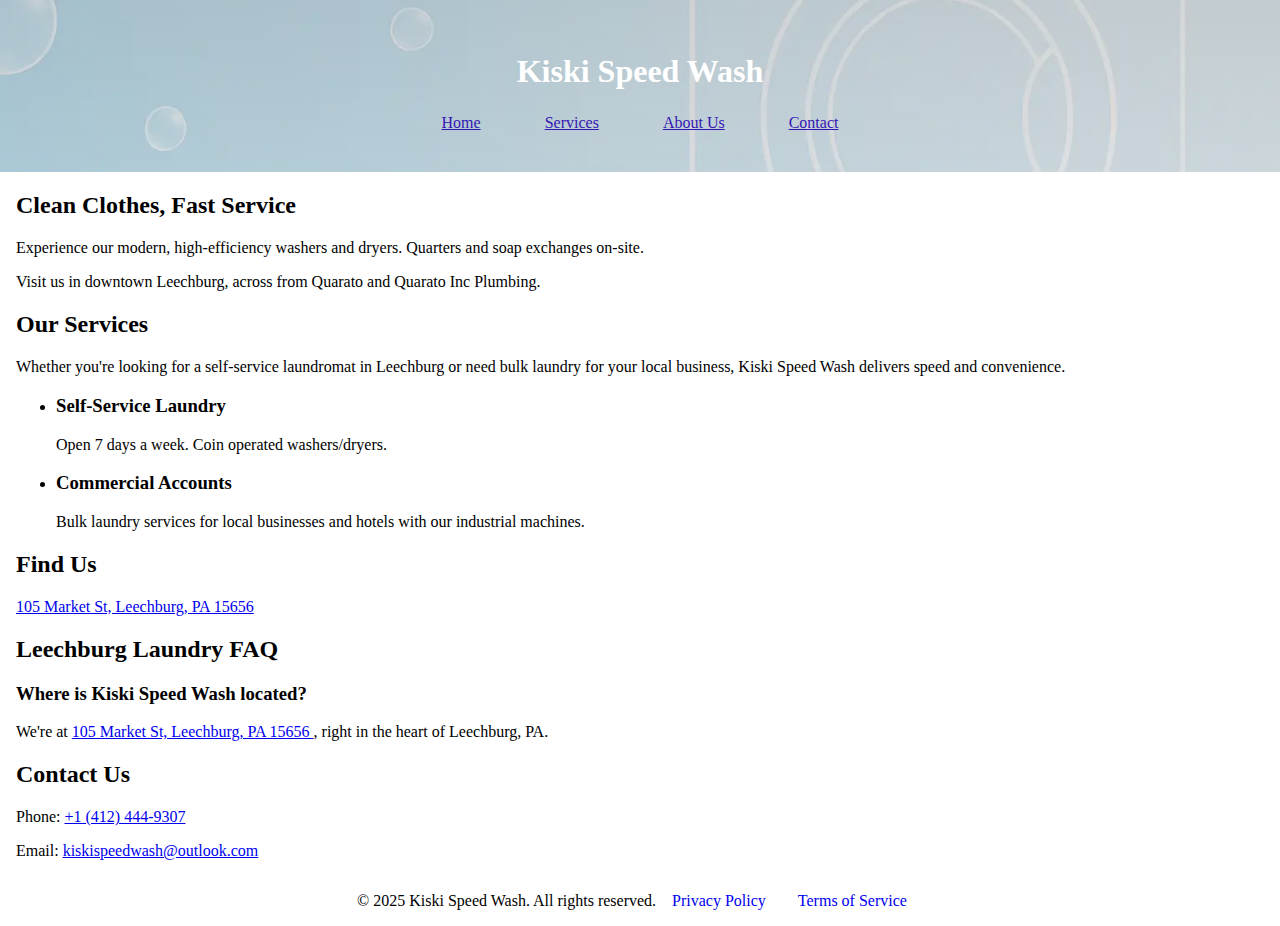
<file: index.html>
<!DOCTYPE html>
<html lang="en">
<head>
  <meta charset="UTF-8">
  <meta http-equiv="X-UA-Compatible" content="IE=edge">
  <meta name="viewport" content="width=device-width, initial-scale=1.0">
  <meta name="locality" content="Leechburg, PA">
  <meta name="theme-color" content="#0057b8">

  <!-- Primary Meta Tags -->
  <title>Kiski Speed Wash | Leechburg Laundromat</title>
  <meta name="description" content="Kiski Speed Wash is a top-rated Leechburg laundromat offering coin-op laundry services. Open daily on Market Street. Fast, clean, affordable.">
  <meta name="keywords" content="laundromat, laundry service, self-service laundry, drop-off laundry, eco-friendly washers">
  <link rel="canonical" href="https://www.kiskispeedwash.com/">
  <meta name="robots" content="index, follow">

  <!-- Open Graph / Facebook -->
  <meta property="og:type" content="website">
  <meta property="og:url" content="https://www.kiskispeedwash.com/">
  <meta property="og:title" content="Kiski Speed Wash | Leechburg Laundromat">
  <meta property="og:description" content="Industrial-sized machines, on-site soap and quarter machines. Comfortable seating area. Open daily.">
  <meta property="og:image" content=".../navbar_background.webp">

  <!-- Structured Data -->
  <script type="application/ld+json">
{
  "@context": "https://schema.org",
  "@graph": [
    {
      "@type": "LocalBusiness",
      "name": "Kiski Speed Wash",
      "image": "https://www.kiskispeedwash.com/images/relevant-business-photo.webp",
      "@id": "https://www.kiskispeedwash.com/",
      "url": "https://www.kiskispeedwash.com/",
      "telephone": "+1-412-444-9307",
      "address": {
        "@type": "PostalAddress",
        "streetAddress": "105 Market St",
        "addressLocality": "Leechburg",
        "addressRegion": "PA",
        "postalCode": "15656",
        "addressCountry": "US"
      },
      "openingHoursSpecification": [
        {
          "@type": "OpeningHoursSpecification",
          "dayOfWeek": ["Monday","Tuesday","Wednesday","Thursday","Friday","Saturday","Sunday"],
          "opens": "06:00",
          "closes": "21:00"
        }
      ],
      "priceRange": "$",
      "geo": {
        "@type": "GeoCoordinates",
        "latitude": 40.627242265884554,
        "longitude": -79.60737347604088
      }
    },
    {
      "@type": "FAQPage",
      "mainEntity": [
        {
          "@type": "Question",
          "name": "Where is Kiski Speed Wash located?",
          "acceptedAnswer": {
            "@type": "Answer",
            "text": "We're at 105 Market St in Leechburg, PA."
          }
        }
      ]
    }
  ]
}
</script>

  <!-- Stylesheet -->
  <link rel="stylesheet" href="styles.css">
</head>
<body>
  <header class="site-header">
    <h1>Kiski Speed Wash</h1>
    <nav>
      <ul class="nav-list">
        <li><a href="/">Home</a></li>
        <li><a href="/services.html">Services</a></li>
        <li><a href="/about.html">About Us</a></li>
        <li><a href="/contact.html">Contact</a></li>
      </ul>
    </nav>
  </header>

  <main style="margin-left: 1rem;">
    <section id="hero">
      <h2>Clean Clothes, Fast Service</h2>
      <p>Experience our modern, high-efficiency washers and dryers. Quarters and soap exchanges on-site.</p>
      <p>Visit us in downtown Leechburg, across from Quarato and Quarato Inc Plumbing.</p>
    </section>

    <section id="services" style="margin-top: 1rem;">
      <h2>Our Services</h2>
      <p>Whether you're looking for a self-service laundromat in Leechburg or need bulk laundry for your local business, Kiski Speed Wash delivers speed and convenience.</p>
      <ul>
        <li>
          <h3>Self-Service Laundry</h3>
          <p>Open 7 days a week. Coin operated washers/dryers.</p>
        </li>
        <li>
          <h3>Commercial Accounts</h3>
          <p>Bulk laundry services for local businesses and hotels with our industrial machines.</p>
        </li>
      </ul>
    </section>

    <section id="location">
      <h2>Find Us</h2>
      <p>
        <a href="https://www.google.com/maps?q=105+Market+St,+Leechburg,+PA+15656" target="_blank" rel="noopener">
          105 Market St, Leechburg, PA 15656
        </a>
      </p>
    </section>

    <section id="faq">
      <h2>Leechburg Laundry FAQ</h2>
      <h3>Where is Kiski Speed Wash located?</h3>
      <p>We're at         
          <a href="https://www.google.com/maps?q=105+Market+St,+Leechburg,+PA+15656" target="_blank" rel="noopener">
            105 Market St, Leechburg, PA 15656
          </a>
        , right in the heart of Leechburg, PA.
      </p>
    </section>

    <section id="contact">
      <h2>Contact Us</h2>
      <p>Phone: <a href="tel:+14124449307">+1 (412) 444-9307</a></p>
      <p>Email: <a href="mailto:kiskispeedwash@outlook.com">kiskispeedwash@outlook.com</a></p>
    </section>
  </main>

  <footer class="nav-list">
    <p>&copy; 2025 Kiski Speed Wash. All rights reserved.</p>
    <ul class="nav-list">
      <li><a href="/privacy.html">Privacy Policy</a></li>
      <li><a href="/terms.html">Terms of Service</a></li>
    </ul>
  </footer>
</body>
</html>
</file>
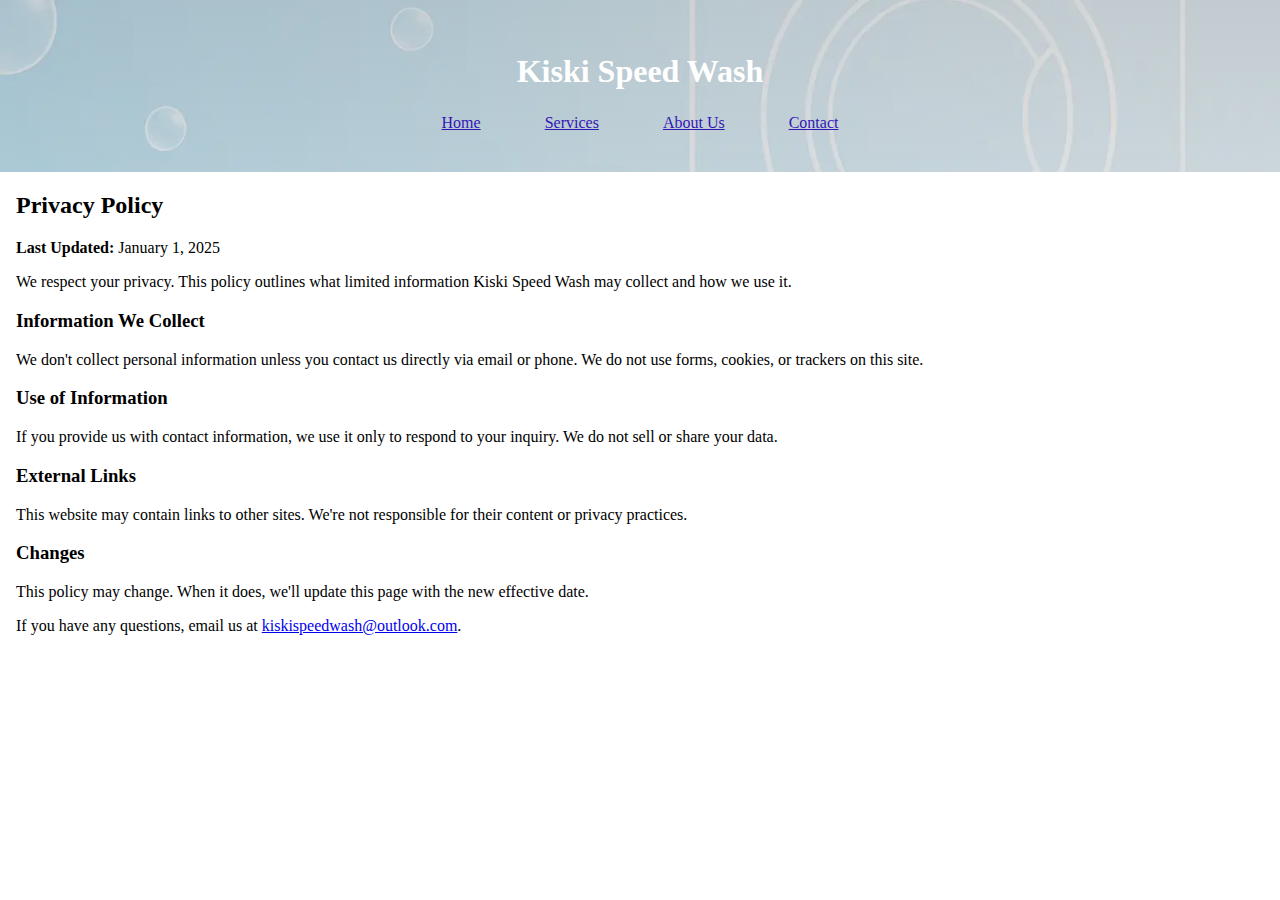
<file: privacy.html>
<!DOCTYPE html>
<html lang="en">
<head>
  <meta charset="UTF-8" />
  <meta name="viewport" content="width=device-width, initial-scale=1.0" />
  <title>Privacy Policy | Kiski Speed Wash</title>
  <meta name="description" content="Our privacy policy explains how Kiski Speed Wash collects, uses, and protects your information." />
  <link rel="canonical" href="https://www.kiskispeedwash.com/privacy.html" />
  <meta property="og:title" content="Privacy Policy" />
  <meta property="og:description" content="Learn how we handle personal data at Kiski Speed Wash." />
  <meta property="og:url" content="https://www.kiskispeedwash.com/privacy.html" />
  <meta property="og:type" content="website" />
  <link rel="stylesheet" href="styles.css" />
</head>
<body>
  <header class="site-header">
    <h1>Kiski Speed Wash</h1>
    <nav>
      <ul class="nav-list">
        <li><a href="/">Home</a></li>
        <li><a href="/services.html">Services</a></li>
        <li><a href="/about.html">About Us</a></li>
        <li><a href="/contact.html">Contact</a></li>
      </ul>
    </nav>
  </header>

  <main style="margin-left: 1rem;">
    <section>
      <h2>Privacy Policy</h2>
      <p><strong>Last Updated:</strong> January 1, 2025</p>
      <p>We respect your privacy. This policy outlines what limited information Kiski Speed Wash may collect and how we use it.</p>

      <h3>Information We Collect</h3>
      <p>We don't collect personal information unless you contact us directly via email or phone. We do not use forms, cookies, or trackers on this site.</p>

      <h3>Use of Information</h3>
      <p>If you provide us with contact information, we use it only to respond to your inquiry. We do not sell or share your data.</p>

      <h3>External Links</h3>
      <p>This website may contain links to other sites. We're not responsible for their content or privacy practices.</p>

      <h3>Changes</h3>
      <p>This policy may change. When it does, we'll update this page with the new effective date.</p>

      <p>If you have any questions, email us at <a href="mailto:kiskispeedwash@outlook.com">kiskispeedwash@outlook.com</a>.</p>
    </section>
  </main>
</file>
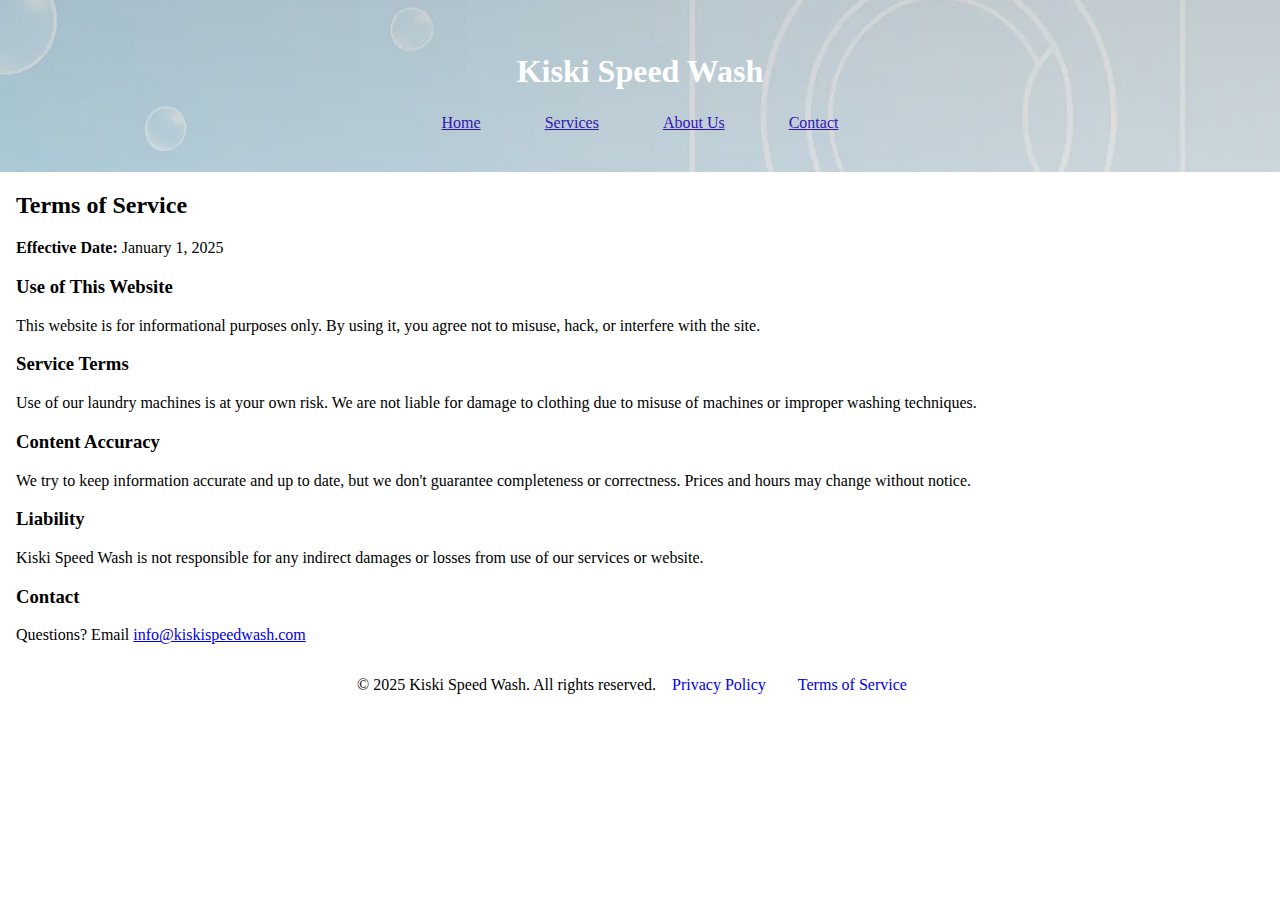
<file: terms.html>
<!DOCTYPE html>
<html lang="en">
<head>
  <meta charset="UTF-8" />
  <meta name="viewport" content="width=device-width, initial-scale=1.0" />
  <title>Terms of Service | Kiski Speed Wash</title>
  <meta name="description" content="Review the terms for using this website and engaging with our laundry services." />
  <link rel="canonical" href="https://www.kiskispeedwash.com/terms.html" />
  <meta property="og:title" content="Terms of Service" />
  <meta property="og:description" content="Understand what governs your use of this site and our services." />
  <meta property="og:url" content="https://www.kiskispeedwash.com/terms.html" />
  <meta property="og:type" content="website" />
  <link rel="stylesheet" href="styles.css" />
</head>
<body>
  <header class="site-header">
    <h1>Kiski Speed Wash</h1>
    <nav>
      <ul class="nav-list">
        <li><a href="/">Home</a></li>
        <li><a href="/services.html">Services</a></li>
        <li><a href="/about.html">About Us</a></li>
        <li><a href="/contact.html">Contact</a></li>
      </ul>
    </nav>
  </header>

  <main style="margin-left: 1rem;">
    <section>
      <h2>Terms of Service</h2>
      <p><strong>Effective Date:</strong> January 1, 2025</p>

      <h3>Use of This Website</h3>
      <p>This website is for informational purposes only. By using it, you agree not to misuse, hack, or interfere with the site.</p>

      <h3>Service Terms</h3>
      <p>Use of our laundry machines is at your own risk. We are not liable for damage to clothing due to misuse of machines or improper washing techniques.</p>

      <h3>Content Accuracy</h3>
      <p>We try to keep information accurate and up to date, but we don't guarantee completeness or correctness. Prices and hours may change without notice.</p>

      <h3>Liability</h3>
      <p>Kiski Speed Wash is not responsible for any indirect damages or losses from use of our services or website.</p>

      <h3>Contact</h3>
      <p>Questions? Email <a href="mailto:info@kiskispeedwash.com">info@kiskispeedwash.com</a></p>
    </section>
  </main>

  <footer class="nav-list">
    <p>&copy; 2025 Kiski Speed Wash. All rights reserved.</p>
    <ul class="nav-list">
      <li><a href="/privacy.html">Privacy Policy</a></li>
      <li><a href="/terms.html">Terms of Service</a></li>
    </ul>
  </footer>
</body>
</html>
</file>
<file: styles.css>
html, body {
  margin: 0;
  padding: 0;
}

.site-header {
  position: relative;
  text-align: center;
  padding: 2rem 1rem;
  z-index: 0;
}

.site-header::before {
  content: '';
  position: absolute;
  top: 0; left: 0; right: 0; bottom: 0;
  background: linear-gradient(rgba(0, 0, 0, 0.15), rgba(0, 0, 0, 0.1)), url('images/navbar_background.webp');
  background-size: cover;
  background-position: center;
  background-repeat: no-repeat;
  z-index: -1;
}

.site-header h1,
.site-header nav {
  position: relative;
  z-index: 1;
}

.site-header h1 {
   color: #ffffff;
  margin-bottom: 1rem;
}

.site-header nav a {
  color: #3417b3;
  margin: 0 1rem;
  text-decoration: underline;
}

.nav-list {
  list-style: none;           /* remove bullets */
  margin: 0;                  /* remove default margins */
  padding: 0;                 /* remove default padding */
  display: flex;              /* lay items out in a row */
  justify-content: center;    /* center items horizontally */
  align-items: center;        /* align items vertically within the header */
}

.nav-list li {
  margin: 0 1rem;             /* horizontal gap between links */
}

.nav-list a {
  text-decoration: none;      /* clean link appearance */
  display: block;             /* expand clickable area */
  padding: 0.5rem 0;          /* comfortable hit-area */
}
</file>
